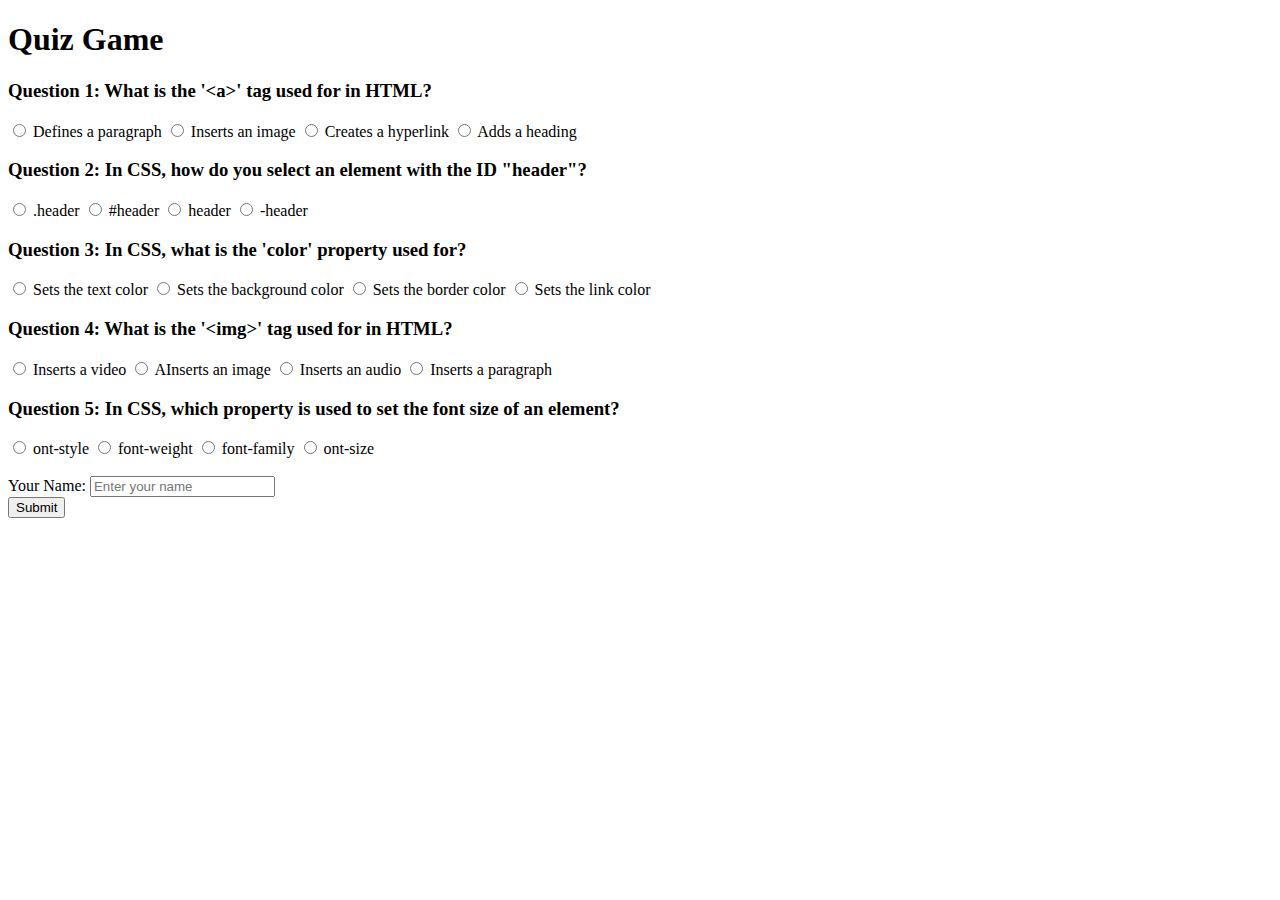
<file: game.html>
<!DOCTYPE html>
<html lang="en">
<head>
    <meta charset="UTF-8">
    <meta name="viewport" content="width=device-width, initial-scale=1.0">
    <title>Quiz Game</title>
</head>
<body>
    <div class="quiz-container">
        <h1>Quiz Game</h1>
        <form id="quizForm">
            <div class="question">
                <h3>Question 1: What is the '&lt;a&gt;' tag used for in HTML?</h3>
                <div class="options">
                    <label><input type="radio" name="q1" value="0"> Defines a paragraph</label>
                    <label><input type="radio" name="q1" value="0"> Inserts an image</label>
                    <label><input type="radio" name="q1" value="1"> Creates a hyperlink</label>
                    <label><input type="radio" name="q1" value="0"> Adds a heading</label>
                </div>
            </div>
            <div class="question">
                <h3>Question 2: In CSS, how do you select an element with the ID "header"?</h3>
                <div class="options">
                    <label><input type="radio" name="q2" value="0"> .header</label>
                    <label><input type="radio" name="q2" value="1"> #header</label>
                    <label><input type="radio" name="q2" value="0"> header</label>
                    <label><input type="radio" name="q2" value="0"> -header</label>
                </div>
            </div>
            <div class="question">
                <h3>Question 3: In CSS, what is the 'color' property used for?</h3>
                <div class="options">
                    <label><input type="radio" name="q3" value="1"> Sets the text color</label>
                    <label><input type="radio" name="q3" value="0"> Sets the background color</label>
                    <label><input type="radio" name="q3" value="0"> Sets the border color</label>
                    <label><input type="radio" name="q3" value="0"> Sets the link color</label>
                </div>
            </div>
            <div class="question">
                <h3>Question 4: What is the '&lt;img&gt;' tag used for in HTML?</h3>
                <div class="options">
                    <label><input type="radio" name="q4" value="0"> Inserts a video</label>
                    <label><input type="radio" name="q4" value="1"> AInserts an image</label>
                    <label><input type="radio" name="q4" value="0"> Inserts an audio</label>
                    <label><input type="radio" name="q4" value="0"> Inserts a paragraph</label>
                </div>
            </div>
            <div class="question">
                <h3>Question 5: In CSS, which property is used to set the font size of an element?</h3>
                <div class="options">
                    <label><input type="radio" name="q5" value="0"> ont-style</label>
                    <label><input type="radio" name="q5" value="0"> font-weight</label>
                    <label><input type="radio" name="q5" value="0"> font-family</label>
                    <label><input type="radio" name="q5" value="1"> ont-size</label>
                </div>
            </div>
            <br>
            <div>
                <label for="name">Your Name:</label>
                <input type="text" id="name" name="name" placeholder="Enter your name" required="">
            </div>
            <input type="button" class="submit-btn" value="Submit" onclick="submitQuiz()">
        </form>
    </div>


<script src="script.js"></script>
</body>
</html>
</file>
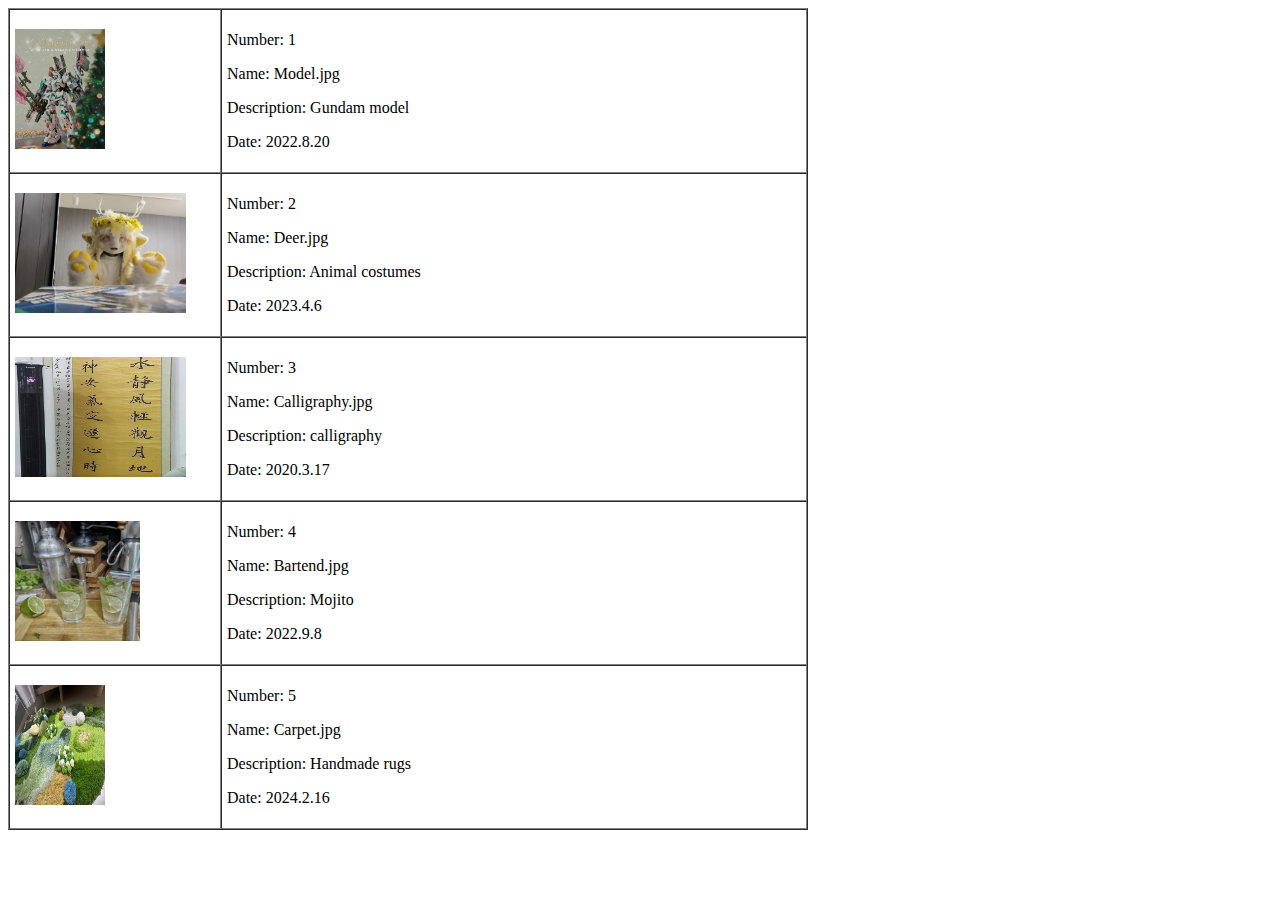
<file: Portfolio.html>
<!DOCTYPE html>
<html lang="en">
<head>
    <meta charset="UTF-8">
    <meta name="viewport" content="width=device-width, initial-scale=1.0">
    <title>Portfolio</title>  
</head>
<body>
  <body>
  <table border=1 width=800 height=610 cellspacing=0 cellpadding=5>
  <tr >
    <td width=200> 
      <img src="Model.JPG" width="90" height="120" class="float-img" alt="Example Image">
    </td>
    <td valign="top"> 
      <p>Number: 1</p>
      <p>Name: Model.jpg</p>
      <p>Description: Gundam model</p>
      <p>Date: 2022.8.20</p>
    
    </td>
  </tr>
      
  <tr>
    <td width=200> 
      <img src="Deer.JPG" width="171" height="120" class="float-img" alt="Example Image">
    </td>
    <td valign="top"> 
    <p>Number: 2</p>
      <p>Name: Deer.jpg</p>
      <p>Description: Animal costumes</p>
      <p>Date: 2023.4.6</p>
        
      </td>
  </tr>
      
  <tr>
    <td width=200> 
      <img src="Calligraphy.jpg" width="171" height="120" class="float-img" alt="Example Image">
    </td>
    <td valign="top"> 
      <p>Number: 3</p>
      <p>Name: Calligraphy.jpg</p>
      <p>Description: calligraphy</p>
      <p>Date: 2020.3.17</p>
    </td>
  </tr>
      
  <tr>
    <td width=200> 
      <img src="Bartend.jpg" width="125" height="120" class="float-img" alt="Example Image">
    </td>
    <td valign="top"> 
    <p>Number: 4</p>
      <p>Name: Bartend.jpg</p>
      <p>Description: Mojito</p>
      <p>Date: 2022.9.8</p>
        
      </td>
  </tr>
      
   <tr>
    <td width=200> 
      <img src="Carpet.JPG" width="90" height="120" class="float-img" alt="Example Image">
    </td>
    <td valign="top">
     <p>Number: 5</p>
      <p>Name: Carpet.jpg</p>
      <p>Description: Handmade rugs</p>
      <p>Date: 2024.2.16</p>
        
      </td>
  </tr>
      
</body>
</html>
</file>
